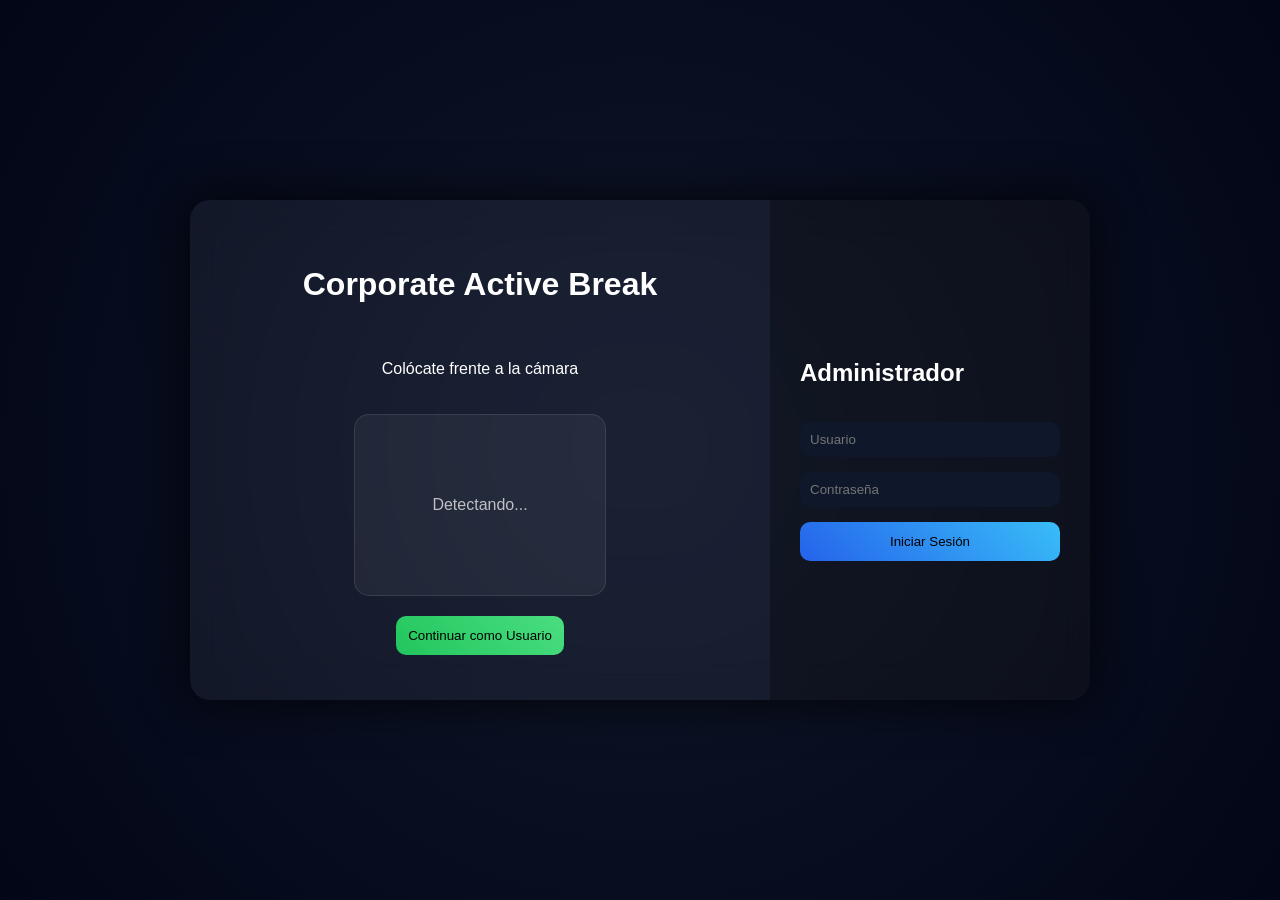
<file: admin.html>
<!DOCTYPE html>
<html lang="es">
<head>
  <meta charset="UTF-8">
  
  <!-- Validación de rol: solo administradores pueden acceder -->
  <script>
    const role = localStorage.getItem("role");
    if (role !== "admin") {
      window.location.href = "login.html";
    }
  </script>
  
  <title>Admin Dashboard</title>
  <link rel="stylesheet" href="admin.css">
</head>
<body>

  <!-- Cabecera del panel de administración -->
  <header class="admin-header">
    <h1>Panel Administrador</h1>
    <button class="logout-btn" onclick="logout()">Cerrar sesión</button>
  </header>

  <!-- Sección de estadísticas globales -->
  <div class="stats-container">
    <div class="stat-card">
      <h3>Usuarios</h3>
      <p id="totalUsers">0</p>
    </div>
    <div class="stat-card">
      <h3>Puntos Totales</h3>
      <p id="totalPoints">0</p>
    </div>
    <div class="stat-card">
      <h3>Top Usuario</h3>
      <p id="topUser">-</p>
    </div>
  </div>

  <!-- Contenedor principal: formulario y lista -->
  <div class="admin-container">
    
    <!-- Formulario para agregar nuevo ejercicio -->
    <div class="form-card">
      <h2>Agregar Ejercicio</h2>
      <input id="points" placeholder="Puntos (ej: 10)">
      <input id="name" placeholder="Nombre del ejercicio">
      <input id="desc" placeholder="Descripción">
      <input id="img" placeholder="URL o ruta de imagen">
      <button class="add-btn" onclick="addExercise()">Agregar</button>
    </div>
    
    <!-- Lista de ejercicios existentes -->
    <div class="list-card">
      <h2>Ejercicios</h2>
      <div id="list" class="exercise-list"></div>
    </div>
  </div>

  <!-- Scripts -->
  <script src="admin.js"></script>
  
  <!-- Función de cierre de sesión -->
  <script>
    function logout() {
      localStorage.clear();
      window.location.href = "login.html";
    }
  </script>
  
</body>
</html>
</file>
<file: admin.css>
/* Estilos generales del panel de administración */
body {
  margin: 0;
  font-family: 'Segoe UI', sans-serif;
  background: radial-gradient(circle, #0f172a, #020617);
  color: white;
}

/* Cabecera del administrador */
.admin-header {
  display: flex;
  justify-content: space-between;
  align-items: center;
  padding: 15px 30px;
  background: rgba(255, 255, 255, 0.05);
  backdrop-filter: blur(10px);
  border-bottom: 1px solid rgba(255, 255, 255, 0.1);
}

/* Botón de cerrar sesión */
.logout-btn {
  background: #ef4444;
  border: none;
  padding: 10px 15px;
  border-radius: 10px;
  color: white;
  cursor: pointer;
}

/* Contenedor principal: formulario y lista */
.admin-container {
  display: flex;
  gap: 20px;
  padding: 20px;
}

/* Tarjetas para formulario y lista de ejercicios */
.form-card,
.list-card {
  flex: 1;
  background: rgba(255, 255, 255, 0.05);
  padding: 20px;
  border-radius: 15px;
  backdrop-filter: blur(10px);
}

/* Estilos de campos de entrada */
input {
  width: 100%;
  margin-bottom: 10px;
  padding: 10px;
  border-radius: 10px;
  border: none;
  background: #0f172a;
  color: white;
}

/* Botón para agregar ejercicio */
.add-btn {
  width: 100%;
  padding: 12px;
  background: linear-gradient(45deg, #22c55e, #4ade80);
  border: none;
  border-radius: 10px;
  cursor: pointer;
  transition: 0.3s;
}

.add-btn:hover {
  transform: scale(1.05);
}

/* Contenedor de lista de ejercicios (grid) */
.exercise-list {
  display: grid;
  grid-template-columns: repeat(2, 1fr);
  gap: 15px;
}

/* Tarjeta individual de ejercicio */
.exercise-item {
  background: rgba(255, 255, 255, 0.05);
  border-radius: 12px;
  padding: 10px;
  text-align: center;
  border: 1px solid rgba(255, 255, 255, 0.1);
}

.exercise-item img {
  width: 100%;
  height: 100px;
  object-fit: contain;
  border-radius: 10px;
  background: #020617;
}

/* Botón eliminar ejercicio */
.delete-btn {
  margin-top: 10px;
  background: #ef4444;
  border: none;
  padding: 6px 10px;
  border-radius: 8px;
  color: white;
  cursor: pointer;
}

/* Contenedor de estadísticas (usuarios, puntos, top) */
.stats-container {
  display: flex;
  gap: 15px;
  margin: 20px;
}

.stat-card {
  flex: 1;
  background: rgba(255, 255, 255, 0.05);
  padding: 15px;
  border-radius: 12px;
  text-align: center;
}
</file>
<file: login.css>
body{
margin:0;
font-family:'Segoe UI',sans-serif;
background:radial-gradient(circle,#0f172a,#020617);
color:white;
display:flex;
justify-content:center;
align-items:center;
height:100vh;
}

.login-container{
display:flex;
width:900px;
height:500px;
background:rgba(255,255,255,0.05);
backdrop-filter:blur(20px);
border-radius:20px;
overflow:hidden;
box-shadow:0 0 50px rgba(0,0,0,0.8);
}

/* IZQUIERDA */
.left-panel{
flex:2;
padding:30px;
display:flex;
flex-direction:column;
align-items:center;
justify-content:center;
gap:20px;
}

.camera-box{
width:250px;
height:180px;
border-radius:15px;
background:rgba(255,255,255,0.05);
display:flex;
align-items:center;
justify-content:center;
border:1px solid rgba(255,255,255,0.1);
}

.camera-placeholder{
opacity:0.7;
}

/* DERECHA */
.right-panel{
flex:1;
padding:30px;
display:flex;
flex-direction:column;
justify-content:center;
gap:15px;
background:rgba(0,0,0,0.3);
}

input{
padding:10px;
border-radius:10px;
border:none;
outline:none;
background:#0f172a;
color:white;
}

/* BOTONES */
button{
padding:12px;
border:none;
border-radius:10px;
cursor:pointer;
transition:.3s;
}

.user-btn{
background:linear-gradient(45deg,#22c55e,#4ade80);
}

.admin-btn{
background:linear-gradient(45deg,#2563eb,#38bdf8);
}

button:hover{
transform:scale(1.05);
}
</file>
